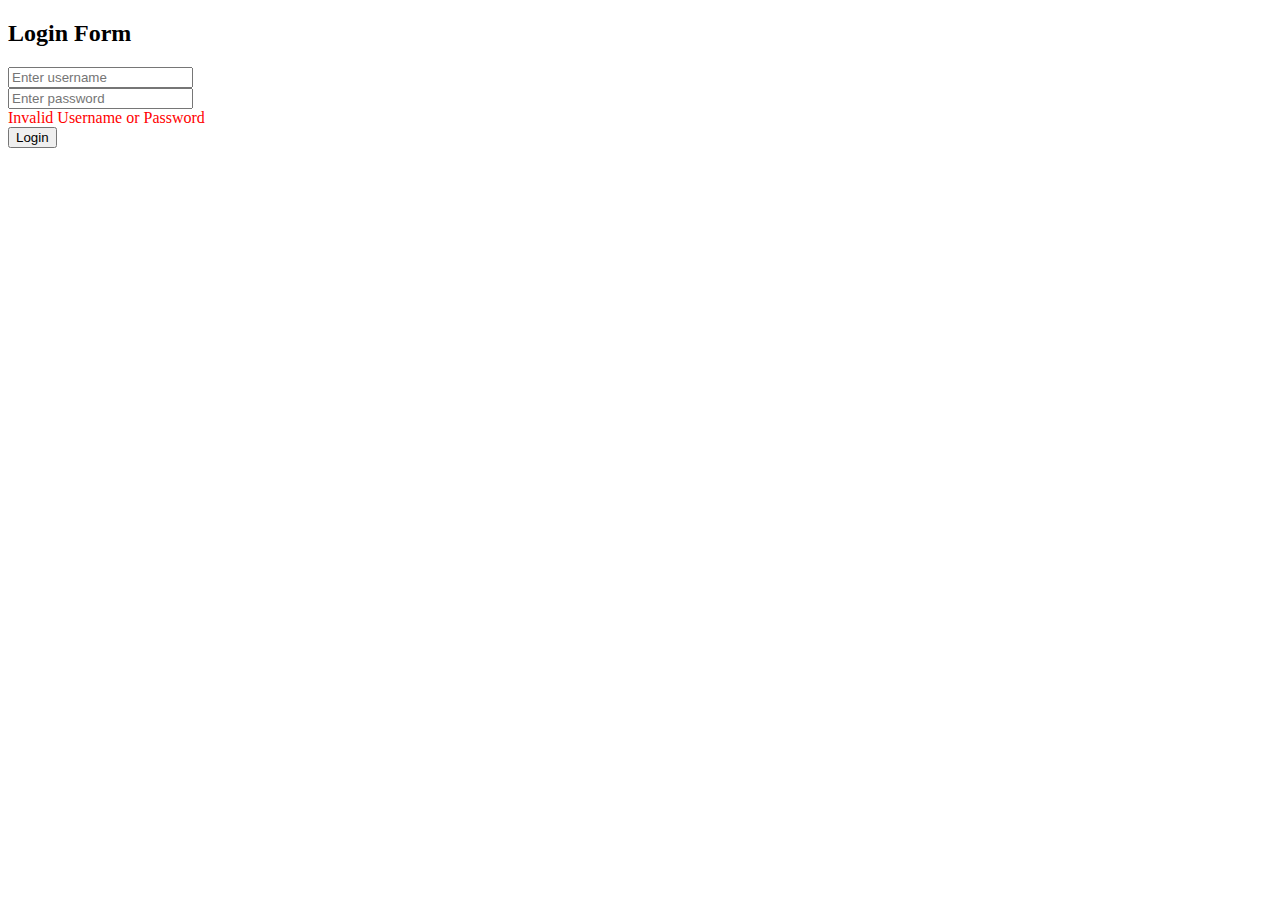
<file: src/main/resources/templates/login.html>
<!DOCTYPE html>
<html lang="en">
  <head>
    <meta charset="UTF-8" />
    <meta name="viewport" content="width=device-width, initial-scale=1.0" />
    <title>Login</title>
  </head>
  <body>
    <h2>Login Form</h2>

    <form action="/login" method="post">
      <input
        type="text"
        name="userName"
        id="textUserName"
        required
        placeholder="Enter username"
      />
      <br />
      <input
        type="password"
        name="password"
        id="textPassword"
        required
        placeholder="Enter password"
      />

      <!-- check error param with thymeleaf -->
      <div th:if="${param.error}" style="color: red">
        Invalid Username or Password
      </div>
      <button type="submit">Login</button>
    </form>
  </body>
</html>
</file>
